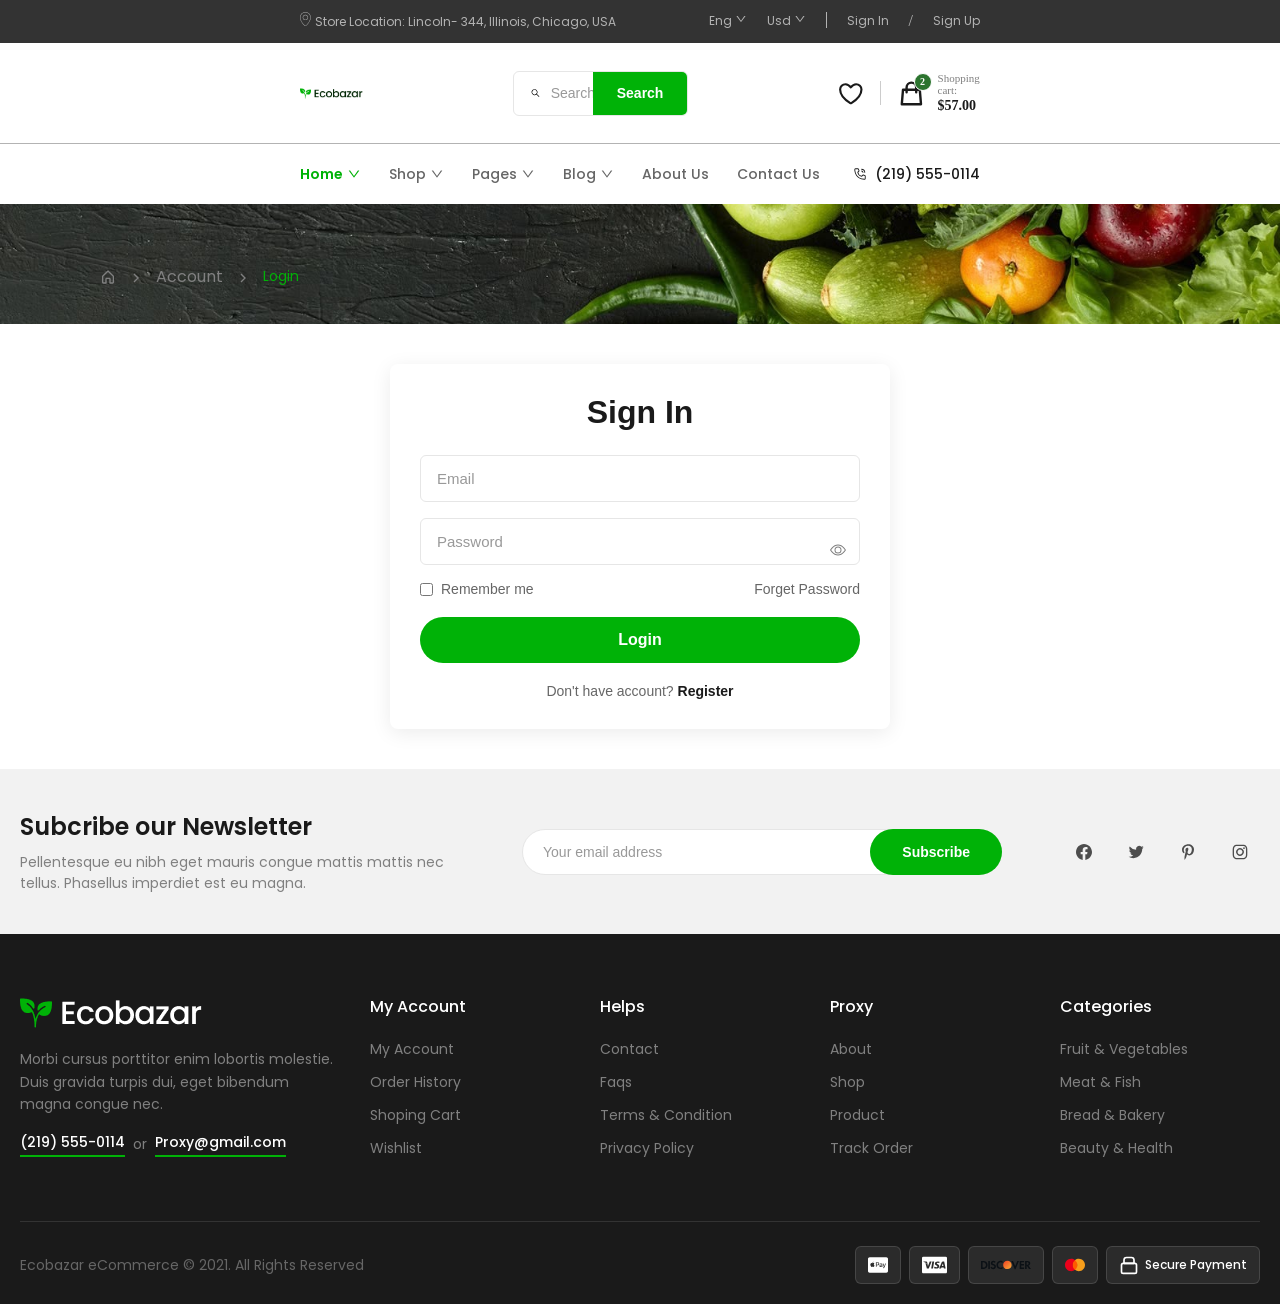
<file: index.html>
<!DOCTYPE html>
<html lang="en">
<head>
    <meta charset="UTF-8">
    <meta name="viewport" content="width=device-width, initial-scale=1.0">
    <title>sign in</title>
    <link rel="stylesheet" href="style.css">
    <link rel="preconnect" href="https://fonts.googleapis.com">
<link rel="preconnect" href="https://fonts.gstatic.com" crossorigin>
<link href="https://fonts.googleapis.com/css2?family=Lobster+Two:ital,wght@0,400;0,700;1,400;1,700&family=Poppins:ital,wght@0,100;0,200;0,300;0,400;0,500;0,600;0,700;0,800;0,900;1,100;1,200;1,300;1,400;1,500;1,600;1,700;1,800;1,900&display=swap" rel="stylesheet">
</head>
<body>
    <header class="header1">
        <div class="small-one">
            <div class="location-container">
  <svg xmlns="http://www.w3.org/2000/svg" width="0.9em" height="1.2em" viewBox="0 0 24 32">
	<path d="M0 0h24v32H0z" fill="none" />
	<g fill="currentColor">
		<path d="M12 0C5.383 0 0 5.394 0 12.022c0 9.927 11.201 19.459 11.678 19.86a.5.5 0 0 0 .64.004C12.795 31.492 24 22.124 24 12.022C24 5.394 18.617 0 12 0m.002 30.838C10.161 29.193 1 20.579 1 12.022C1 5.944 5.935 1 12 1s11 4.944 11 11.022c0 8.702-9.152 17.193-10.998 18.816" />
		<path d="M12 6c-3.309 0-6 2.691-6 6s2.691 6 6 6s6-2.691 6-6s-2.691-6-6-6m0 11c-2.757 0-5-2.243-5-5s2.243-5 5-5s5 2.243 5 5s-2.243 5-5 5" />
	</g>
</svg>


  <span>Store Location: Lincoln- 344, Illinois, Chicago, USA</span>
</div>
          <div class="small-one-links">
<a href="">Eng <svg xmlns="http://www.w3.org/2000/svg" width="1em" height="1em" viewBox="0 0 1024 1024">
	<path d="M0 0h1024v1024H0z" fill="none" />
	<path fill="currentColor" d="M884 256h-75c-5.1 0-9.9 2.5-12.9 6.6L512 654.2L227.9 262.6c-3-4.1-7.8-6.6-12.9-6.6h-75c-6.5 0-10.3 7.4-6.5 12.7l352.6 486.1c12.8 17.6 39 17.6 51.7 0l352.6-486.1c3.9-5.3.1-12.7-6.4-12.7" />
</svg>
</a>
<a href="">Usd
    <svg xmlns="http://www.w3.org/2000/svg" width="1em" height="1em" viewBox="0 0 1024 1024">
	<path d="M0 0h1024v1024H0z" fill="none" />
	<path fill="currentColor" d="M884 256h-75c-5.1 0-9.9 2.5-12.9 6.6L512 654.2L227.9 262.6c-3-4.1-7.8-6.6-12.9-6.6h-75c-6.5 0-10.3 7.4-6.5 12.7l352.6 486.1c12.8 17.6 39 17.6 51.7 0l352.6-486.1c3.9-5.3.1-12.7-6.4-12.7" />
</svg>
</a>
<div class="divider">

</div>
<a href="index.html">Sign In  </a>

<p>/</p>
<a href="sign-up.html">Sign Up</a>
          </div>
        </div>
    </header>
    <header class="header2">
<div class="brand-logo">
<img src="images/Logo.png" alt="logo">
</div>
<div class="search-box">
  <div class="input">
   <svg xmlns="http://www.w3.org/2000/svg" width="1em" height="1em" viewBox="0 0 24 24">
	<path d="M0 0h24v24H0z" fill="none" />
	<path fill="currentColor" fill-rule="evenodd" d="M14.385 15.446a6.751 6.751 0 1 1 1.06-1.06l5.156 5.155a.75.75 0 1 1-1.06 1.06zM6.46 13.884a5.25 5.25 0 1 1 7.43-.005l-.005.005l-.005.004a5.25 5.25 0 0 1-7.42-.004" clip-rule="evenodd" />
</svg>
    <input type="text" placeholder="Search" />
  </div>
  <button type="submit" class="search-btn">Search</button>
</div>
<div class="header-right">

  <a href="#" class="wishlist-btn">
   <svg xmlns="http://www.w3.org/2000/svg" width="1.6em" height="1.6em" viewBox="0 0 24 24">
	<path d="M0 0h24v24H0z" fill="none" />
	<path fill="none" stroke="currentColor" stroke-linecap="round" stroke-linejoin="round" stroke-width="2" d="M7 3C4.239 3 2 5.216 2 7.95c0 2.207.875 7.445 9.488 12.74a.99.99 0 0 0 1.024 0C21.126 15.395 22 10.157 22 7.95C22 5.216 19.761 3 17 3s-5 3-5 3s-2.239-3-5-3" />
</svg>

  </a>

  <div class="devider"></div>

  <div class="cart-box">
    <div class="cart-icon">
     <svg xmlns="http://www.w3.org/2000/svg" width="1.8em" height="1.8em" viewBox="0 0 24 24">
	<path d="M0 0h24v24H0z" fill="none" />
	<path fill="none" stroke="currentColor" stroke-linecap="round" stroke-linejoin="round" stroke-width="2" d="M16 11V7a4 4 0 0 0-8 0v4M5 9h14l1 12H4z" />
</svg>

      <span class="badge">2</span>
    </div>
    <div class="cart-info">
      <span class="cart-label">Shopping cart:</span>
      <span class="cart-price">$57.00</span>
    </div>
  </div>
</div>
    </header>
    <nav class="navigation-bar">
  
  <ul class="nav-links">
    <li>
      <a href="#" class="nav-link active">
        Home
         <svg xmlns="http://www.w3.org/2000/svg" width="1em" height="1em" viewBox="0 0 1024 1024">
	<path d="M0 0h1024v1024H0z" fill="none" />
	<path fill="currentColor" d="M884 256h-75c-5.1 0-9.9 2.5-12.9 6.6L512 654.2L227.9 262.6c-3-4.1-7.8-6.6-12.9-6.6h-75c-6.5 0-10.3 7.4-6.5 12.7l352.6 486.1c12.8 17.6 39 17.6 51.7 0l352.6-486.1c3.9-5.3.1-12.7-6.4-12.7" />
</svg>
        </svg>
      </a>
    </li>
    <li>
      <a href="#" class="nav-link">
        Shop
        <svg xmlns="http://www.w3.org/2000/svg" width="1em" height="1em" viewBox="0 0 1024 1024">
	<path d="M0 0h1024v1024H0z" fill="none" />
	<path fill="currentColor" d="M884 256h-75c-5.1 0-9.9 2.5-12.9 6.6L512 654.2L227.9 262.6c-3-4.1-7.8-6.6-12.9-6.6h-75c-6.5 0-10.3 7.4-6.5 12.7l352.6 486.1c12.8 17.6 39 17.6 51.7 0l352.6-486.1c3.9-5.3.1-12.7-6.4-12.7" />
</svg>
      </a>
    </li>
    <li>
      <a href="#" class="nav-link">
        Pages
        <svg xmlns="http://www.w3.org/2000/svg" width="1em" height="1em" viewBox="0 0 1024 1024">
	<path d="M0 0h1024v1024H0z" fill="none" />
	<path fill="currentColor" d="M884 256h-75c-5.1 0-9.9 2.5-12.9 6.6L512 654.2L227.9 262.6c-3-4.1-7.8-6.6-12.9-6.6h-75c-6.5 0-10.3 7.4-6.5 12.7l352.6 486.1c12.8 17.6 39 17.6 51.7 0l352.6-486.1c3.9-5.3.1-12.7-6.4-12.7" />
</svg>
      </a>
    </li>
    <li>
      <a href="#" class="nav-link">
        Blog
        <svg xmlns="http://www.w3.org/2000/svg" width="1em" height="1em" viewBox="0 0 1024 1024">
	<path d="M0 0h1024v1024H0z" fill="none" />
	<path fill="currentColor" d="M884 256h-75c-5.1 0-9.9 2.5-12.9 6.6L512 654.2L227.9 262.6c-3-4.1-7.8-6.6-12.9-6.6h-75c-6.5 0-10.3 7.4-6.5 12.7l352.6 486.1c12.8 17.6 39 17.6 51.7 0l352.6-486.1c3.9-5.3.1-12.7-6.4-12.7" />
</svg>
      </a>
    </li>
    <li><a href="#" class="nav-link">About Us</a></li>
    <li><a href="#" class="nav-link">Contact Us</a></li>
  </ul>

   <div class="phone-contact">
    <svg xmlns="http://www.w3.org/2000/svg" width="1em" height="1em" viewBox="0 0 32 32">
	<path d="M0 0h32v32H0z" fill="none" />
	<path fill="currentColor" d="M24 13h-2a3.003 3.003 0 0 0-3-3V8a5.006 5.006 0 0 1 5 5" />
	<path fill="currentColor" d="M28 13h-2a7.01 7.01 0 0 0-7-7V4a9.01 9.01 0 0 1 9 9m-2 16h-.17C6.18 27.87 3.39 11.29 3 6.23a3 3 0 0 1 2.761-3.221Q5.88 3 6 3h5.27a2 2 0 0 1 1.86 1.26L14.65 8a2 2 0 0 1-.44 2.16l-2.13 2.15a9.36 9.36 0 0 0 7.58 7.6l2.17-2.15a2 2 0 0 1 2.17-.41l3.77 1.51A2 2 0 0 1 29 20.72V26a3 3 0 0 1-3 3M6 5a1 1 0 0 0-1.003.997q0 .042.003.083C5.46 12 8.41 26 25.94 27a1 1 0 0 0 1.058-.938L27 26v-5.28l-3.77-1.51l-2.87 2.85l-.48-.06c-8.7-1.09-9.88-9.79-9.88-9.88l-.06-.48l2.84-2.87L11.28 5Z" />
</svg>

    <span>(219) 555-0114</span>
  </div>
</nav>
<header class="header3">
  <img src="images/vege.jpg" alt="vegetables">
<div class="header3-container">
<a href=""><svg xmlns="http://www.w3.org/2000/svg" width="1em" height="1em" viewBox="0 0 24 24">
	<path d="M0 0h24v24H0z" fill="none" />
	<path fill="currentColor" d="M12.71 2.29a.996.996 0 0 0-1.41 0l-8.01 8A1 1 0 0 0 3 11v9c0 1.1.9 2 2 2h4c.55 0 1-.45 1-1v-6h4v6c0 .55.45 1 1 1h4c1.1 0 2-.9 2-2v-9c0-.27-.11-.52-.29-.71zM16 20v-5c0-1.1-.9-2-2-2h-4c-1.1 0-2 .9-2 2v5H5v-8.59l7-7l7 7V20z" />
</svg>
</a>
<span><svg xmlns="http://www.w3.org/2000/svg" width="1em" height="1em" viewBox="0 0 24 24">
	<path d="M0 0h24v24H0z" fill="none" />
	<path fill="none" stroke="currentColor" stroke-width="2" d="m9 6l6 6l-6 6" />
</svg>
</span>
<a href="#" class="account">Account</a>
<span><svg xmlns="http://www.w3.org/2000/svg" width="1em" height="1em" viewBox="0 0 24 24">
	<path d="M0 0h24v24H0z" fill="none" />
	<path fill="none" stroke="currentColor" stroke-width="2" d="m9 6l6 6l-6 6" />
</svg>
</span>
<span class="login">Login</span>
</div>
</header>
<div class="login-card">
  <h2>Sign In</h2>

  <form>
    <div class="input-group">
      <input type="email" placeholder="Email" required />
    </div>

    <div class="input-group password-group">
      <input type="password" placeholder="Password" required />
      <span class="eye-icon"><svg xmlns="http://www.w3.org/2000/svg" width="1em" height="1em" viewBox="0 0 16 16">
	<path d="M0 0h16v16H0z" fill="none" />
	<g fill="currentColor">
		<path d="M16 8s-3-5.5-8-5.5S0 8 0 8s3 5.5 8 5.5S16 8 16 8M1.173 8a13 13 0 0 1 1.66-2.043C4.12 4.668 5.88 3.5 8 3.5s3.879 1.168 5.168 2.457A13 13 0 0 1 14.828 8q-.086.13-.195.288c-.335.48-.83 1.12-1.465 1.755C11.879 11.332 10.119 12.5 8 12.5s-3.879-1.168-5.168-2.457A13 13 0 0 1 1.172 8z" />
		<path d="M8 5.5a2.5 2.5 0 1 0 0 5a2.5 2.5 0 0 0 0-5M4.5 8a3.5 3.5 0 1 1 7 0a3.5 3.5 0 0 1-7 0" />
	</g>
</svg>
</span>
    </div>

    <div class="options">
      <label class="remember-me">
        <input type="checkbox" />
        <span>Remember me</span>
      </label>
      <a href="#" class="forgot-password">Forget Password</a>
    </div>

    <button type="submit" class="login-btn">Login</button>

    <p class="register-text">
      Don't have account? <a href="sign-up.html">Register</a>
    </p>
  </form>
</div>
<div class="newsletter">
  <div class="newsletter-container">
    
        <div class="newsletter-info">
      <h3>Subcribe our Newsletter</h3>
      <p>Pellentesque eu nibh eget mauris congue mattis mattis nec tellus. Phasellus imperdiet est eu magna.</p>
    </div>

       <form class="newsletter-form">
      <input type="email" placeholder="Your email address" required />
      <button type="submit">Subscribe</button>
    </form>

       <div class="social-icons">
   <a href="#" class="facebook"><svg xmlns="http://www.w3.org/2000/svg" width="1em" height="1em" viewBox="0 0 24 24">
	<path d="M0 0h24v24H0z" fill="none" />
	<g fill="none">
		<g clip-path="url(#SVGXv8lpc2Y)">
			<path fill="currentColor" fill-rule="evenodd" d="M0 12.067C0 18.034 4.333 22.994 10 24v-8.667H7V12h3V9.333c0-3 1.933-4.666 4.667-4.666c.866 0 1.8.133 2.666.266V8H15.8c-1.467 0-1.8.733-1.8 1.667V12h3.2l-.533 3.333H14V24c5.667-1.006 10-5.966 10-11.933C24 5.43 18.6 0 12 0S0 5.43 0 12.067" clip-rule="evenodd" />
		</g>
		<defs>
			<clipPath id="SVGXv8lpc2Y">
				<path fill="#fff" d="M0 0h24v24H0z" />
			</clipPath>
		</defs>
	</g>
</svg>
</a>
<a href="#" class="twitter"><svg xmlns="http://www.w3.org/2000/svg" width="1em" height="1em" viewBox="0 0 24 24">
	<path d="M0 0h24v24H0z" fill="none" />
	<path fill="currentColor" d="M23.643 4.937c-.835.37-1.732.62-2.675.733a4.67 4.67 0 0 0 2.048-2.578a9.3 9.3 0 0 1-2.958 1.13a4.66 4.66 0 0 0-7.938 4.25a13.23 13.23 0 0 1-9.602-4.868c-.4.69-.63 1.49-.63 2.342A4.66 4.66 0 0 0 3.96 9.824a4.65 4.65 0 0 1-2.11-.583v.06a4.66 4.66 0 0 0 3.737 4.568a4.7 4.7 0 0 1-2.104.08a4.66 4.66 0 0 0 4.352 3.234a9.35 9.35 0 0 1-5.786 1.995a10 10 0 0 1-1.112-.065a13.2 13.2 0 0 0 7.14 2.093c8.57 0 13.255-7.098 13.255-13.254q0-.301-.014-.602a9.5 9.5 0 0 0 2.323-2.41z" />
</svg>
</a>
<a href="#" class="pintrest"><svg xmlns="http://www.w3.org/2000/svg" width="0.75em" height="1em" viewBox="0 0 384 512">
	<path d="M0 0h384v512H0z" fill="none" />
	<path fill="currentColor" d="M204 6.5C101.4 6.5 0 74.9 0 185.6C0 256 39.6 296 63.6 296c9.9 0 15.6-27.6 15.6-35.4c0-9.3-23.7-29.1-23.7-67.8c0-80.4 61.2-137.4 140.4-137.4c68.1 0 118.5 38.7 118.5 109.8c0 53.1-21.3 152.7-90.3 152.7c-24.9 0-46.2-18-46.2-43.8c0-37.8 26.4-74.4 26.4-113.4c0-66.2-93.9-54.2-93.9 25.8c0 16.8 2.1 35.4 9.6 50.7c-13.8 59.4-42 147.9-42 209.1c0 18.9 2.7 37.5 4.5 56.4c3.4 3.8 1.7 3.4 6.9 1.5c50.4-69 48.6-82.5 71.4-172.8c12.3 23.4 44.1 36 69.3 36c106.2 0 153.9-103.5 153.9-196.8C384 71.3 298.2 6.5 204 6.5" />
</svg>
</a>
<a href="#" class="instagram"><svg xmlns="http://www.w3.org/2000/svg" width="1em" height="1em" viewBox="0 0 24 24">
	<path d="M0 0h24v24H0z" fill="none" />
	<path fill="currentColor" fill-rule="evenodd" d="M7.465 1.066C8.638 1.012 9.012 1 12 1s3.362.013 4.534.066s1.972.24 2.672.511c.733.277 1.398.71 1.948 1.27c.56.549.992 1.213 1.268 1.947c.272.7.458 1.5.512 2.67C22.988 8.639 23 9.013 23 12s-.013 3.362-.066 4.535c-.053 1.17-.24 1.97-.512 2.67a5.4 5.4 0 0 1-1.268 1.949c-.55.56-1.215.992-1.948 1.268c-.7.272-1.5.458-2.67.512c-1.174.054-1.548.066-4.536.066s-3.362-.013-4.535-.066c-1.17-.053-1.97-.24-2.67-.512a5.4 5.4 0 0 1-1.949-1.268a5.4 5.4 0 0 1-1.269-1.948c-.271-.7-.457-1.5-.511-2.67C1.012 15.361 1 14.987 1 12s.013-3.362.066-4.534s.24-1.972.511-2.672a5.4 5.4 0 0 1 1.27-1.948a5.4 5.4 0 0 1 1.947-1.269c.7-.271 1.5-.457 2.67-.511m8.98 1.98c-1.16-.053-1.508-.064-4.445-.064s-3.285.011-4.445.064c-1.073.049-1.655.228-2.043.379c-.513.2-.88.437-1.265.822a3.4 3.4 0 0 0-.822 1.265c-.151.388-.33.97-.379 2.043c-.053 1.16-.064 1.508-.064 4.445s.011 3.285.064 4.445c.049 1.073.228 1.655.379 2.043c.176.477.457.91.822 1.265c.355.365.788.646 1.265.822c.388.151.97.33 2.043.379c1.16.053 1.507.064 4.445.064s3.285-.011 4.445-.064c1.073-.049 1.655-.228 2.043-.379c.513-.2.88-.437 1.265-.822c.365-.355.646-.788.822-1.265c.151-.388.33-.97.379-2.043c.053-1.16.064-1.508.064-4.445s-.011-3.285-.064-4.445c-.049-1.073-.228-1.655-.379-2.043c-.2-.513-.437-.88-.822-1.265a3.4 3.4 0 0 0-1.265-.822c-.388-.151-.97-.33-2.043-.379m-5.85 12.345a3.669 3.669 0 0 0 4-5.986a3.67 3.67 0 1 0-4 5.986M8.002 8.002a5.654 5.654 0 1 1 7.996 7.996a5.654 5.654 0 0 1-7.996-7.996m10.906-.814a1.337 1.337 0 1 0-1.89-1.89a1.337 1.337 0 0 0 1.89 1.89" clip-rule="evenodd" />
</svg>
</a>
    </div>

  </div>
</div>
<footer class="footer">
  <div class="footer-container">
    <div class="footer-top">
      
        <div class="footer-col about-col">
        <div class="footer-logo">
         <img src="images/logo 2.png" alt="logo">
        </div>
        <p class="about-text">
          Morbi cursus porttitor enim lobortis molestie. Duis gravida turpis dui, eget bibendum magna congue nec.
        </p>
        <div class="contact-info">
          <span class="phone">(219) 555-0114</span>
          <span class="or">or</span>
          <a href="mailto:Proxy@gmail.com" class="email">Proxy@gmail.com</a>
        </div>
      </div>
      <div class="footer-col">
        <h4>My Account</h4>
        <ul>
          <li><a href="#">My Account</a></li>
          <li><a href="#">Order History</a></li>
          <li><a href="#">Shoping Cart</a></li>
          <li><a href="#">Wishlist</a></li>
        </ul>
      </div>
      <div class="footer-col">
        <h4>Helps</h4>
        <ul>
          <li><a href="#">Contact</a></li>
          <li><a href="#">Faqs</a></li>
          <li><a href="#">Terms & Condition</a></li>
          <li><a href="#">Privacy Policy</a></li>
        </ul>
      </div>
      <div class="footer-col">
        <h4>Proxy</h4>
        <ul>
          <li><a href="#">About</a></li>
          <li><a href="#">Shop</a></li>
          <li><a href="#">Product</a></li>
          <li><a href="#">Track Order</a></li>
        </ul>
      </div>
      <div class="footer-col">
        <h4>Categories</h4>
        <ul>
          <li><a href="#">Fruit & Vegetables</a></li>
          <li><a href="#">Meat & Fish</a></li>
          <li><a href="#">Bread & Bakery</a></li>
          <li><a href="#">Beauty & Health</a></li>
        </ul>
      </div>

    </div>
    <div class="footer-bottom">
      <p class="copyright">Ecobazar eCommerce © 2021. All Rights Reserved</p>
      <div class="payment-methods">
        <span><svg xmlns="http://www.w3.org/2000/svg" width="2.2em" height="2.2em" viewBox="0 0 576 512">
	<path d="M0 0h576v512H0z" fill="none" />
	<path fill="currentColor" d="M302.2 218.4c0 17.2-10.5 27.1-29 27.1h-24.3v-54.2h24.4c18.4 0 28.9 9.8 28.9 27.1m47.5 62.6c0 8.3 7.2 13.7 18.5 13.7c14.4 0 25.2-9.1 25.2-21.9v-7.7l-23.5 1.5c-13.3.9-20.2 5.8-20.2 14.4M576 79v352c0 26.5-21.5 48-48 48H48c-26.5 0-48-21.5-48-48V79c0-26.5 21.5-48 48-48h480c26.5 0 48 21.5 48 48M127.8 197.2c8.4.7 16.8-4.2 22.1-10.4c5.2-6.4 8.6-15 7.7-23.7c-7.4.3-16.6 4.9-21.9 11.3c-4.8 5.5-8.9 14.4-7.9 22.8m60.6 74.5c-.2-.2-19.6-7.6-19.8-30c-.2-18.7 15.3-27.7 16-28.2c-8.8-13-22.4-14.4-27.1-14.7c-12.2-.7-22.6 6.9-28.4 6.9c-5.9 0-14.7-6.6-24.3-6.4c-12.5.2-24.2 7.3-30.5 18.6c-13.1 22.6-3.4 56 9.3 74.4c6.2 9.1 13.7 19.1 23.5 18.7c9.3-.4 13-6 24.2-6c11.3 0 14.5 6 24.3 5.9c10.2-.2 16.5-9.1 22.8-18.2c6.9-10.4 9.8-20.4 10-21m135.4-53.4c0-26.6-18.5-44.8-44.9-44.8h-51.2v136.4h21.2v-46.6h29.3c26.8 0 45.6-18.4 45.6-45m90 23.7c0-19.7-15.8-32.4-40-32.4c-22.5 0-39.1 12.9-39.7 30.5h19.1c1.6-8.4 9.4-13.9 20-13.9c13 0 20.2 6 20.2 17.2v7.5l-26.4 1.6c-24.6 1.5-37.9 11.6-37.9 29.1c0 17.7 13.7 29.4 33.4 29.4c13.3 0 25.6-6.7 31.2-17.4h.4V310h19.6v-68zM516 210.9h-21.5l-24.9 80.6h-.4l-24.9-80.6H422l35.9 99.3l-1.9 6c-3.2 10.2-8.5 14.2-17.9 14.2c-1.7 0-4.9-.2-6.2-.3v16.4c1.2.4 6.5.5 8.1.5c20.7 0 30.4-7.9 38.9-31.8z" />
</svg>
</span>
        <span><svg xmlns="http://www.w3.org/2000/svg" width="2.5em" height="2em" viewBox="0 0 2304 1536">
	<path d="M0 0h2304v1536H0z" fill="none" />
	<path fill="currentColor" d="M1975 862h-138q14-37 66-179l3-9q4-10 10-26t9-26l12 55zM531 797l-58-295q-11-54-75-54H130l-2 13q311 79 403 336m179-349L548 886l-17-89q-26-70-85-129.5T315 579l135 510h175l261-641zm139 642h166l104-642H953zm768-626q-69-27-149-27q-123 0-201 59t-79 153q-1 102 145 174q48 23 67 41t19 39q0 30-30 46t-69 16q-86 0-156-33l-22-11l-23 144q74 34 185 34q130 1 208.5-59t80.5-160q0-106-140-174q-49-25-71-42t-22-38q0-22 24.5-38.5T1455 571q70-1 124 24l15 8zm425-16h-128q-65 0-87 54l-246 588h174l35-96h212q5 22 20 96h154zm262-320v1280q0 52-38 90t-90 38H128q-52 0-90-38t-38-90V128q0-52 38-90t90-38h2048q52 0 90 38t38 90" />
</svg>
</span>
        <span><svg xmlns="http://www.w3.org/2000/svg" width="5.96em" height="1em" viewBox="0 0 512 86">
	<path d="M0 0h512v86H0z" fill="none" />
	<defs>
		<linearGradient id="SVGcvTIXKbo" x1="19.414%" x2="88.601%" y1="9.063%" y2="80.499%">
			<stop offset="0%" stop-color="#f34f26" />
			<stop offset="100%" stop-color="#f69e35" />
		</linearGradient>
		<filter id="SVG78rrJTul" width="200%" height="200%" x="-50%" y="-50%" filterUnits="objectBoundingBox">
			<feMorphology in="SourceAlpha" radius="1" result="shadowSpreadInner1" />
			<feGaussianBlur in="shadowSpreadInner1" result="shadowBlurInner1" stdDeviation="4" />
			<feOffset dx="3" dy="3" in="shadowBlurInner1" result="shadowOffsetInner1" />
			<feComposite in="shadowOffsetInner1" in2="SourceAlpha" k2="-1" k3="1" operator="arithmetic" result="shadowInnerInner1" />
			<feColorMatrix in="shadowInnerInner1" values="0 0 0 0 0 0 0 0 0 0 0 0 0 0 0 0 0 0 0.5 0" />
		</filter>
		<path id="SVGYiLlGcjR" d="M270.356.365c-23.982 0-43.44 18.735-43.44 41.857c0 24.584 18.613 42.96 43.44 42.96c24.208 0 43.322-18.62 43.322-42.477c0-23.716-18.986-42.34-43.322-42.34" />
	</defs>
	<use fill="url(#SVGcvTIXKbo)" fill-rule="evenodd" href="#SVGYiLlGcjR" />
	<use filter="url(#SVG78rrJTul)" href="#SVGYiLlGcjR" />
	<path fill="#0b1015" d="M23.746 1.891H.393v81.454h23.231c12.326 0 21.24-2.92 29.06-9.398c9.278-7.695 14.78-19.298 14.78-31.29c0-24.048-17.965-40.766-43.718-40.766m18.572 61.177c-5.021 4.53-11.486 6.488-21.76 6.488H16.29V15.684h4.268c10.274 0 16.491 1.834 21.76 6.592c5.495 4.886 8.772 12.452 8.772 20.265c0 7.83-3.277 15.66-8.772 20.527m32.48 20.277H90.67V1.891H74.8zm54.728-50.209c-9.539-3.534-12.346-5.865-12.346-10.246c0-5.134 4.998-9.039 11.849-9.039c4.763 0 8.671 1.953 12.836 6.58l8.295-10.853C143.32 3.581 135.139.532 126.214.532c-14.398 0-25.399 10.02-25.399 23.32c0 11.246 5.126 16.981 20.032 22.369c6.232 2.187 9.4 3.646 10.992 4.643c3.175 2.077 4.77 4.998 4.77 8.415c0 6.606-5.257 11.484-12.351 11.484c-7.574 0-13.674-3.782-17.34-10.865L96.67 69.802c7.314 10.733 16.11 15.512 28.214 15.512c16.488 0 28.084-11.007 28.084-26.758c0-12.949-5.36-18.816-23.442-25.42m28.448 9.522c0 23.965 18.816 42.525 43.006 42.525c6.839 0 12.701-1.352 19.915-4.759V61.727c-6.36 6.358-11.98 8.916-19.19 8.916c-15.996 0-27.363-11.606-27.363-28.102c0-15.626 11.722-27.964 26.638-27.964c7.561 0 13.311 2.685 19.915 9.158V5.04C213.933 1.51 208.183.054 201.343.054c-24.067 0-43.369 18.935-43.369 42.604m191.652 13.948L327.883 1.891h-17.346l34.58 83.535h8.543L388.843 1.89h-17.217zm46.44 26.74h45.065v-13.79h-29.189V47.555h28.072V33.763h-28.072v-18.08h29.189V1.892h-45.066zM504.02 25.93c0-15.259-10.49-24.039-28.823-24.039H451.62v81.454h15.895V50.608h2.08l21.975 32.737h19.544l-25.667-34.31c11.988-2.452 18.573-10.639 18.573-23.105m-31.882 13.452h-4.623V14.7h4.877c9.915 0 15.287 4.165 15.287 12.092c0 8.177-5.372 12.59-15.541 12.59" />
</svg>
</span>
        <span><svg xmlns="http://www.w3.org/2000/svg" width="2.2em" height="2.2em" viewBox="0 0 512 512">
	<path d="M0 0h512v512H0z" fill="none" />
	<path fill="#ff5a00" d="M186.5 131.5h138.6v248.9H186.5z" />
	<path fill="#eb001b" d="M195.7 256c0-50.6 23.8-95.5 60.3-124.5c-26.9-21.1-60.7-33.9-97.7-33.9C70.8 97.7 0 168.5 0 256s70.8 158.3 158.3 158.3c36.9 0 70.8-12.8 97.7-33.9c-36.5-28.5-60.3-73.8-60.3-124.4" />
	<path fill="#f79e1b" d="M512 256c0 87.5-70.8 158.3-158.3 158.3c-36.9 0-70.8-12.8-97.7-33.9c36.9-29.1 60.3-73.9 60.3-124.5s-23.8-95.5-60.3-124.5c26.8-21.1 60.7-33.9 97.6-33.9C441.2 97.7 512 168.9 512 256" />
</svg>
</span>
        <span><svg xmlns="http://www.w3.org/2000/svg" width="1em" height="1em" viewBox="0 0 24 24">
	<path d="M0 0h24v24H0z" fill="none" />
	<g fill="none" stroke="currentColor" stroke-linecap="round" stroke-linejoin="round" stroke-width="2">
		<rect width="18" height="12" x="3" y="10" rx="2" />
		<path d="M6 6a3 3 0 0 1 3-3h6a3 3 0 0 1 3 3v4H6z" />
	</g>
</svg>
Secure Payment</span>
      </div>
    </div>
  </div>
</footer>
</body>
</html>
</file>
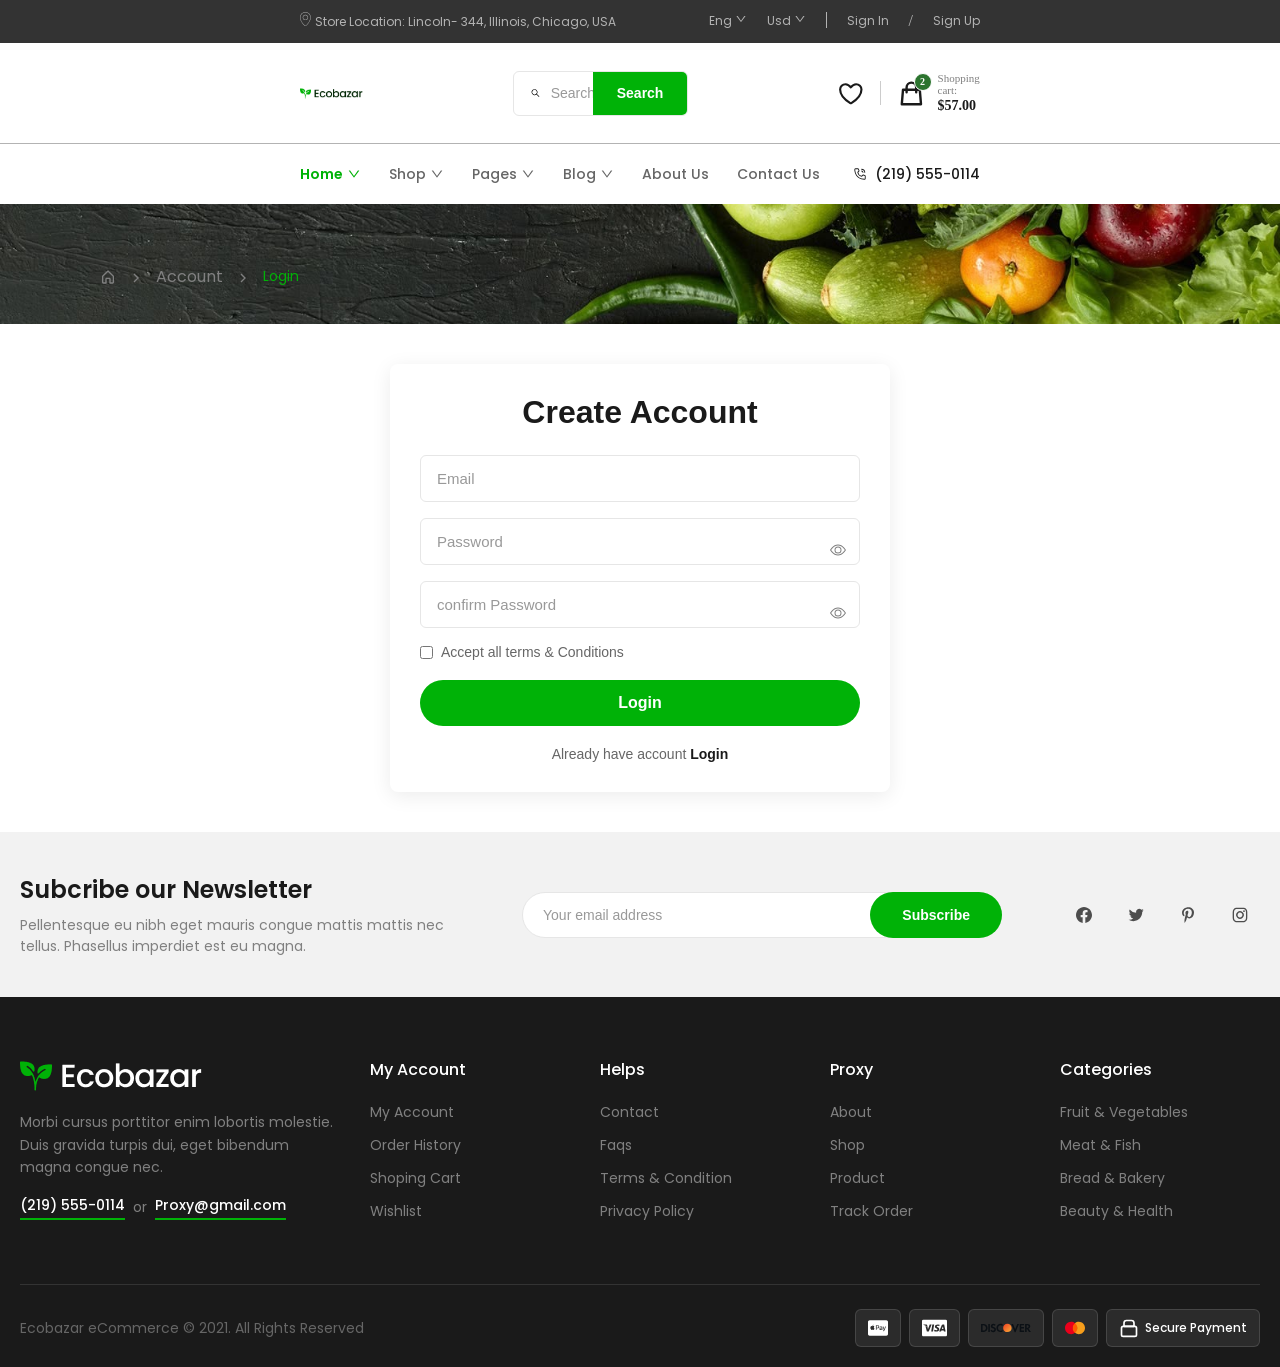
<file: sign-up.html>
<!DOCTYPE html>
<html lang="en">
<head>
    <meta charset="UTF-8">
    <meta name="viewport" content="width=device-width, initial-scale=1.0">
    <title>create account</title>
    <link rel="stylesheet" href="style.css">
     <link rel="preconnect" href="https://fonts.googleapis.com">
<link rel="preconnect" href="https://fonts.gstatic.com" crossorigin>
<link href="https://fonts.googleapis.com/css2?family=Lobster+Two:ital,wght@0,400;0,700;1,400;1,700&family=Poppins:ital,wght@0,100;0,200;0,300;0,400;0,500;0,600;0,700;0,800;0,900;1,100;1,200;1,300;1,400;1,500;1,600;1,700;1,800;1,900&display=swap" rel="stylesheet">
</head>
</head>
<body>
    
    <header class="header1">
        <div class="small-one">
            <div class="location-container">
  <svg xmlns="http://www.w3.org/2000/svg" width="0.9em" height="1.2em" viewBox="0 0 24 32">
	<path d="M0 0h24v32H0z" fill="none" />
	<g fill="currentColor">
		<path d="M12 0C5.383 0 0 5.394 0 12.022c0 9.927 11.201 19.459 11.678 19.86a.5.5 0 0 0 .64.004C12.795 31.492 24 22.124 24 12.022C24 5.394 18.617 0 12 0m.002 30.838C10.161 29.193 1 20.579 1 12.022C1 5.944 5.935 1 12 1s11 4.944 11 11.022c0 8.702-9.152 17.193-10.998 18.816" />
		<path d="M12 6c-3.309 0-6 2.691-6 6s2.691 6 6 6s6-2.691 6-6s-2.691-6-6-6m0 11c-2.757 0-5-2.243-5-5s2.243-5 5-5s5 2.243 5 5s-2.243 5-5 5" />
	</g>
</svg>


  <span>Store Location: Lincoln- 344, Illinois, Chicago, USA</span>
</div>
          <div class="small-one-links">
<a href="">Eng <svg xmlns="http://www.w3.org/2000/svg" width="1em" height="1em" viewBox="0 0 1024 1024">
	<path d="M0 0h1024v1024H0z" fill="none" />
	<path fill="currentColor" d="M884 256h-75c-5.1 0-9.9 2.5-12.9 6.6L512 654.2L227.9 262.6c-3-4.1-7.8-6.6-12.9-6.6h-75c-6.5 0-10.3 7.4-6.5 12.7l352.6 486.1c12.8 17.6 39 17.6 51.7 0l352.6-486.1c3.9-5.3.1-12.7-6.4-12.7" />
</svg>
</a>
<a href="">Usd
    <svg xmlns="http://www.w3.org/2000/svg" width="1em" height="1em" viewBox="0 0 1024 1024">
	<path d="M0 0h1024v1024H0z" fill="none" />
	<path fill="currentColor" d="M884 256h-75c-5.1 0-9.9 2.5-12.9 6.6L512 654.2L227.9 262.6c-3-4.1-7.8-6.6-12.9-6.6h-75c-6.5 0-10.3 7.4-6.5 12.7l352.6 486.1c12.8 17.6 39 17.6 51.7 0l352.6-486.1c3.9-5.3.1-12.7-6.4-12.7" />
</svg>
</a>
<div class="divider">

</div>
<a href="">Sign In  </a>

<p>/</p>
<a href="">Sign Up</a>
          </div>
        </div>
    </header>
    <header class="header2">
<div class="brand-logo">
<img src="images/Logo.png" alt="logo">
</div>
<div class="search-box">
  <div class="input">
   <svg xmlns="http://www.w3.org/2000/svg" width="1em" height="1em" viewBox="0 0 24 24">
	<path d="M0 0h24v24H0z" fill="none" />
	<path fill="currentColor" fill-rule="evenodd" d="M14.385 15.446a6.751 6.751 0 1 1 1.06-1.06l5.156 5.155a.75.75 0 1 1-1.06 1.06zM6.46 13.884a5.25 5.25 0 1 1 7.43-.005l-.005.005l-.005.004a5.25 5.25 0 0 1-7.42-.004" clip-rule="evenodd" />
</svg>
    <input type="text" placeholder="Search" />
  </div>
  <button type="submit" class="search-btn">Search</button>
</div>
<div class="header-right">

  <a href="#" class="wishlist-btn">
   <svg xmlns="http://www.w3.org/2000/svg" width="1.6em" height="1.6em" viewBox="0 0 24 24">
	<path d="M0 0h24v24H0z" fill="none" />
	<path fill="none" stroke="currentColor" stroke-linecap="round" stroke-linejoin="round" stroke-width="2" d="M7 3C4.239 3 2 5.216 2 7.95c0 2.207.875 7.445 9.488 12.74a.99.99 0 0 0 1.024 0C21.126 15.395 22 10.157 22 7.95C22 5.216 19.761 3 17 3s-5 3-5 3s-2.239-3-5-3" />
</svg>

  </a>

  <div class="devider"></div>

  <div class="cart-box">
    <div class="cart-icon">
     <svg xmlns="http://www.w3.org/2000/svg" width="1.8em" height="1.8em" viewBox="0 0 24 24">
	<path d="M0 0h24v24H0z" fill="none" />
	<path fill="none" stroke="currentColor" stroke-linecap="round" stroke-linejoin="round" stroke-width="2" d="M16 11V7a4 4 0 0 0-8 0v4M5 9h14l1 12H4z" />
</svg>

      <span class="badge">2</span>
    </div>
    <div class="cart-info">
      <span class="cart-label">Shopping cart:</span>
      <span class="cart-price">$57.00</span>
    </div>
  </div>
</div>
    </header>
    <nav class="navigation-bar">
  
  <ul class="nav-links">
    <li>
      <a href="#" class="nav-link active">
        Home
         <svg xmlns="http://www.w3.org/2000/svg" width="1em" height="1em" viewBox="0 0 1024 1024">
	<path d="M0 0h1024v1024H0z" fill="none" />
	<path fill="currentColor" d="M884 256h-75c-5.1 0-9.9 2.5-12.9 6.6L512 654.2L227.9 262.6c-3-4.1-7.8-6.6-12.9-6.6h-75c-6.5 0-10.3 7.4-6.5 12.7l352.6 486.1c12.8 17.6 39 17.6 51.7 0l352.6-486.1c3.9-5.3.1-12.7-6.4-12.7" />
</svg>
        </svg>
      </a>
    </li>
    <li>
      <a href="#" class="nav-link">
        Shop
        <svg xmlns="http://www.w3.org/2000/svg" width="1em" height="1em" viewBox="0 0 1024 1024">
	<path d="M0 0h1024v1024H0z" fill="none" />
	<path fill="currentColor" d="M884 256h-75c-5.1 0-9.9 2.5-12.9 6.6L512 654.2L227.9 262.6c-3-4.1-7.8-6.6-12.9-6.6h-75c-6.5 0-10.3 7.4-6.5 12.7l352.6 486.1c12.8 17.6 39 17.6 51.7 0l352.6-486.1c3.9-5.3.1-12.7-6.4-12.7" />
</svg>
      </a>
    </li>
    <li>
      <a href="#" class="nav-link">
        Pages
        <svg xmlns="http://www.w3.org/2000/svg" width="1em" height="1em" viewBox="0 0 1024 1024">
	<path d="M0 0h1024v1024H0z" fill="none" />
	<path fill="currentColor" d="M884 256h-75c-5.1 0-9.9 2.5-12.9 6.6L512 654.2L227.9 262.6c-3-4.1-7.8-6.6-12.9-6.6h-75c-6.5 0-10.3 7.4-6.5 12.7l352.6 486.1c12.8 17.6 39 17.6 51.7 0l352.6-486.1c3.9-5.3.1-12.7-6.4-12.7" />
</svg>
      </a>
    </li>
    <li>
      <a href="#" class="nav-link">
        Blog
        <svg xmlns="http://www.w3.org/2000/svg" width="1em" height="1em" viewBox="0 0 1024 1024">
	<path d="M0 0h1024v1024H0z" fill="none" />
	<path fill="currentColor" d="M884 256h-75c-5.1 0-9.9 2.5-12.9 6.6L512 654.2L227.9 262.6c-3-4.1-7.8-6.6-12.9-6.6h-75c-6.5 0-10.3 7.4-6.5 12.7l352.6 486.1c12.8 17.6 39 17.6 51.7 0l352.6-486.1c3.9-5.3.1-12.7-6.4-12.7" />
</svg>
      </a>
    </li>
    <li><a href="#" class="nav-link">About Us</a></li>
    <li><a href="#" class="nav-link">Contact Us</a></li>
  </ul>

   <div class="phone-contact">
    <svg xmlns="http://www.w3.org/2000/svg" width="1em" height="1em" viewBox="0 0 32 32">
	<path d="M0 0h32v32H0z" fill="none" />
	<path fill="currentColor" d="M24 13h-2a3.003 3.003 0 0 0-3-3V8a5.006 5.006 0 0 1 5 5" />
	<path fill="currentColor" d="M28 13h-2a7.01 7.01 0 0 0-7-7V4a9.01 9.01 0 0 1 9 9m-2 16h-.17C6.18 27.87 3.39 11.29 3 6.23a3 3 0 0 1 2.761-3.221Q5.88 3 6 3h5.27a2 2 0 0 1 1.86 1.26L14.65 8a2 2 0 0 1-.44 2.16l-2.13 2.15a9.36 9.36 0 0 0 7.58 7.6l2.17-2.15a2 2 0 0 1 2.17-.41l3.77 1.51A2 2 0 0 1 29 20.72V26a3 3 0 0 1-3 3M6 5a1 1 0 0 0-1.003.997q0 .042.003.083C5.46 12 8.41 26 25.94 27a1 1 0 0 0 1.058-.938L27 26v-5.28l-3.77-1.51l-2.87 2.85l-.48-.06c-8.7-1.09-9.88-9.79-9.88-9.88l-.06-.48l2.84-2.87L11.28 5Z" />
</svg>

    <span>(219) 555-0114</span>
  </div>
</nav>
<header class="header3">
  <img src="images/vege.jpg" alt="vegetables">
<div class="header3-container">
<a href=""><svg xmlns="http://www.w3.org/2000/svg" width="1em" height="1em" viewBox="0 0 24 24">
	<path d="M0 0h24v24H0z" fill="none" />
	<path fill="currentColor" d="M12.71 2.29a.996.996 0 0 0-1.41 0l-8.01 8A1 1 0 0 0 3 11v9c0 1.1.9 2 2 2h4c.55 0 1-.45 1-1v-6h4v6c0 .55.45 1 1 1h4c1.1 0 2-.9 2-2v-9c0-.27-.11-.52-.29-.71zM16 20v-5c0-1.1-.9-2-2-2h-4c-1.1 0-2 .9-2 2v5H5v-8.59l7-7l7 7V20z" />
</svg>
</a>
<span><svg xmlns="http://www.w3.org/2000/svg" width="1em" height="1em" viewBox="0 0 24 24">
	<path d="M0 0h24v24H0z" fill="none" />
	<path fill="none" stroke="currentColor" stroke-width="2" d="m9 6l6 6l-6 6" />
</svg>
</span>
<a href="#" class="account">Account</a>
<span><svg xmlns="http://www.w3.org/2000/svg" width="1em" height="1em" viewBox="0 0 24 24">
	<path d="M0 0h24v24H0z" fill="none" />
	<path fill="none" stroke="currentColor" stroke-width="2" d="m9 6l6 6l-6 6" />
</svg>
</span>
<span class="login">Login</span>
</div>
</header>
<div class="login-card">
  <h2>Create Account</h2>

  <form>
    <div class="input-group">
      <input type="email" placeholder="Email" required />
    </div>

    <div class="input-group password-group">
      <input type="password" placeholder="Password" required />
      <span class="eye-icon"><svg xmlns="http://www.w3.org/2000/svg" width="1em" height="1em" viewBox="0 0 16 16">
	<path d="M0 0h16v16H0z" fill="none" />
	<g fill="currentColor">
		<path d="M16 8s-3-5.5-8-5.5S0 8 0 8s3 5.5 8 5.5S16 8 16 8M1.173 8a13 13 0 0 1 1.66-2.043C4.12 4.668 5.88 3.5 8 3.5s3.879 1.168 5.168 2.457A13 13 0 0 1 14.828 8q-.086.13-.195.288c-.335.48-.83 1.12-1.465 1.755C11.879 11.332 10.119 12.5 8 12.5s-3.879-1.168-5.168-2.457A13 13 0 0 1 1.172 8z" />
		<path d="M8 5.5a2.5 2.5 0 1 0 0 5a2.5 2.5 0 0 0 0-5M4.5 8a3.5 3.5 0 1 1 7 0a3.5 3.5 0 0 1-7 0" />
	</g>
</svg>
</span>

    </div>
    <div class="input-group password-group">
      <input type="password" placeholder="confirm Password" required />
      <span class="eye-icon"><svg xmlns="http://www.w3.org/2000/svg" width="1em" height="1em" viewBox="0 0 16 16">
	<path d="M0 0h16v16H0z" fill="none" />
	<g fill="currentColor">
		<path d="M16 8s-3-5.5-8-5.5S0 8 0 8s3 5.5 8 5.5S16 8 16 8M1.173 8a13 13 0 0 1 1.66-2.043C4.12 4.668 5.88 3.5 8 3.5s3.879 1.168 5.168 2.457A13 13 0 0 1 14.828 8q-.086.13-.195.288c-.335.48-.83 1.12-1.465 1.755C11.879 11.332 10.119 12.5 8 12.5s-3.879-1.168-5.168-2.457A13 13 0 0 1 1.172 8z" />
		<path d="M8 5.5a2.5 2.5 0 1 0 0 5a2.5 2.5 0 0 0 0-5M4.5 8a3.5 3.5 0 1 1 7 0a3.5 3.5 0 0 1-7 0" />
	</g>
</svg>
</span>

    </div>


    <div class="options">
      <label class="remember-me">
        <input type="checkbox" />
        <span>Accept all terms & Conditions</span>
      </label>
         </div>

    <button type="submit" class="login-btn">Login</button>

    <p class="register-text">
      Already have account <a href="index.html">Login</a>
    </p>
  </form>
</div>
<div class="newsletter">
  <div class="newsletter-container">
    
        <div class="newsletter-info">
      <h3>Subcribe our Newsletter</h3>
      <p>Pellentesque eu nibh eget mauris congue mattis mattis nec tellus. Phasellus imperdiet est eu magna.</p>
    </div>

       <form class="newsletter-form">
      <input type="email" placeholder="Your email address" required />
      <button type="submit">Subscribe</button>
    </form>

       <div class="social-icons">
   <a href="#" class="facebook"><svg xmlns="http://www.w3.org/2000/svg" width="1em" height="1em" viewBox="0 0 24 24">
	<path d="M0 0h24v24H0z" fill="none" />
	<g fill="none">
		<g clip-path="url(#SVGXv8lpc2Y)">
			<path fill="currentColor" fill-rule="evenodd" d="M0 12.067C0 18.034 4.333 22.994 10 24v-8.667H7V12h3V9.333c0-3 1.933-4.666 4.667-4.666c.866 0 1.8.133 2.666.266V8H15.8c-1.467 0-1.8.733-1.8 1.667V12h3.2l-.533 3.333H14V24c5.667-1.006 10-5.966 10-11.933C24 5.43 18.6 0 12 0S0 5.43 0 12.067" clip-rule="evenodd" />
		</g>
		<defs>
			<clipPath id="SVGXv8lpc2Y">
				<path fill="#fff" d="M0 0h24v24H0z" />
			</clipPath>
		</defs>
	</g>
</svg>
</a>
<a href="#" class="twitter"><svg xmlns="http://www.w3.org/2000/svg" width="1em" height="1em" viewBox="0 0 24 24">
	<path d="M0 0h24v24H0z" fill="none" />
	<path fill="currentColor" d="M23.643 4.937c-.835.37-1.732.62-2.675.733a4.67 4.67 0 0 0 2.048-2.578a9.3 9.3 0 0 1-2.958 1.13a4.66 4.66 0 0 0-7.938 4.25a13.23 13.23 0 0 1-9.602-4.868c-.4.69-.63 1.49-.63 2.342A4.66 4.66 0 0 0 3.96 9.824a4.65 4.65 0 0 1-2.11-.583v.06a4.66 4.66 0 0 0 3.737 4.568a4.7 4.7 0 0 1-2.104.08a4.66 4.66 0 0 0 4.352 3.234a9.35 9.35 0 0 1-5.786 1.995a10 10 0 0 1-1.112-.065a13.2 13.2 0 0 0 7.14 2.093c8.57 0 13.255-7.098 13.255-13.254q0-.301-.014-.602a9.5 9.5 0 0 0 2.323-2.41z" />
</svg>
</a>
<a href="#" class="pintrest"><svg xmlns="http://www.w3.org/2000/svg" width="0.75em" height="1em" viewBox="0 0 384 512">
	<path d="M0 0h384v512H0z" fill="none" />
	<path fill="currentColor" d="M204 6.5C101.4 6.5 0 74.9 0 185.6C0 256 39.6 296 63.6 296c9.9 0 15.6-27.6 15.6-35.4c0-9.3-23.7-29.1-23.7-67.8c0-80.4 61.2-137.4 140.4-137.4c68.1 0 118.5 38.7 118.5 109.8c0 53.1-21.3 152.7-90.3 152.7c-24.9 0-46.2-18-46.2-43.8c0-37.8 26.4-74.4 26.4-113.4c0-66.2-93.9-54.2-93.9 25.8c0 16.8 2.1 35.4 9.6 50.7c-13.8 59.4-42 147.9-42 209.1c0 18.9 2.7 37.5 4.5 56.4c3.4 3.8 1.7 3.4 6.9 1.5c50.4-69 48.6-82.5 71.4-172.8c12.3 23.4 44.1 36 69.3 36c106.2 0 153.9-103.5 153.9-196.8C384 71.3 298.2 6.5 204 6.5" />
</svg>
</a>
<a href="#" class="instagram"><svg xmlns="http://www.w3.org/2000/svg" width="1em" height="1em" viewBox="0 0 24 24">
	<path d="M0 0h24v24H0z" fill="none" />
	<path fill="currentColor" fill-rule="evenodd" d="M7.465 1.066C8.638 1.012 9.012 1 12 1s3.362.013 4.534.066s1.972.24 2.672.511c.733.277 1.398.71 1.948 1.27c.56.549.992 1.213 1.268 1.947c.272.7.458 1.5.512 2.67C22.988 8.639 23 9.013 23 12s-.013 3.362-.066 4.535c-.053 1.17-.24 1.97-.512 2.67a5.4 5.4 0 0 1-1.268 1.949c-.55.56-1.215.992-1.948 1.268c-.7.272-1.5.458-2.67.512c-1.174.054-1.548.066-4.536.066s-3.362-.013-4.535-.066c-1.17-.053-1.97-.24-2.67-.512a5.4 5.4 0 0 1-1.949-1.268a5.4 5.4 0 0 1-1.269-1.948c-.271-.7-.457-1.5-.511-2.67C1.012 15.361 1 14.987 1 12s.013-3.362.066-4.534s.24-1.972.511-2.672a5.4 5.4 0 0 1 1.27-1.948a5.4 5.4 0 0 1 1.947-1.269c.7-.271 1.5-.457 2.67-.511m8.98 1.98c-1.16-.053-1.508-.064-4.445-.064s-3.285.011-4.445.064c-1.073.049-1.655.228-2.043.379c-.513.2-.88.437-1.265.822a3.4 3.4 0 0 0-.822 1.265c-.151.388-.33.97-.379 2.043c-.053 1.16-.064 1.508-.064 4.445s.011 3.285.064 4.445c.049 1.073.228 1.655.379 2.043c.176.477.457.91.822 1.265c.355.365.788.646 1.265.822c.388.151.97.33 2.043.379c1.16.053 1.507.064 4.445.064s3.285-.011 4.445-.064c1.073-.049 1.655-.228 2.043-.379c.513-.2.88-.437 1.265-.822c.365-.355.646-.788.822-1.265c.151-.388.33-.97.379-2.043c.053-1.16.064-1.508.064-4.445s-.011-3.285-.064-4.445c-.049-1.073-.228-1.655-.379-2.043c-.2-.513-.437-.88-.822-1.265a3.4 3.4 0 0 0-1.265-.822c-.388-.151-.97-.33-2.043-.379m-5.85 12.345a3.669 3.669 0 0 0 4-5.986a3.67 3.67 0 1 0-4 5.986M8.002 8.002a5.654 5.654 0 1 1 7.996 7.996a5.654 5.654 0 0 1-7.996-7.996m10.906-.814a1.337 1.337 0 1 0-1.89-1.89a1.337 1.337 0 0 0 1.89 1.89" clip-rule="evenodd" />
</svg>
</a>
    </div>

  </div>
</div>
<footer class="footer">
  <div class="footer-container">
    <div class="footer-top">
      
        <div class="footer-col about-col">
        <div class="footer-logo">
         <img src="images/logo 2.png" alt="logo">
        </div>
        <p class="about-text">
          Morbi cursus porttitor enim lobortis molestie. Duis gravida turpis dui, eget bibendum magna congue nec.
        </p>
        <div class="contact-info">
          <span class="phone">(219) 555-0114</span>
          <span class="or">or</span>
          <a href="mailto:Proxy@gmail.com" class="email">Proxy@gmail.com</a>
        </div>
      </div>
      <div class="footer-col">
        <h4>My Account</h4>
        <ul>
          <li><a href="#">My Account</a></li>
          <li><a href="#">Order History</a></li>
          <li><a href="#">Shoping Cart</a></li>
          <li><a href="#">Wishlist</a></li>
        </ul>
      </div>
      <div class="footer-col">
        <h4>Helps</h4>
        <ul>
          <li><a href="#">Contact</a></li>
          <li><a href="#">Faqs</a></li>
          <li><a href="#">Terms & Condition</a></li>
          <li><a href="#">Privacy Policy</a></li>
        </ul>
      </div>
      <div class="footer-col">
        <h4>Proxy</h4>
        <ul>
          <li><a href="#">About</a></li>
          <li><a href="#">Shop</a></li>
          <li><a href="#">Product</a></li>
          <li><a href="#">Track Order</a></li>
        </ul>
      </div>
      <div class="footer-col">
        <h4>Categories</h4>
        <ul>
          <li><a href="#">Fruit & Vegetables</a></li>
          <li><a href="#">Meat & Fish</a></li>
          <li><a href="#">Bread & Bakery</a></li>
          <li><a href="#">Beauty & Health</a></li>
        </ul>
      </div>

    </div>
    <div class="footer-bottom">
      <p class="copyright">Ecobazar eCommerce © 2021. All Rights Reserved</p>
      <div class="payment-methods">
        <span><svg xmlns="http://www.w3.org/2000/svg" width="2.2em" height="2.2em" viewBox="0 0 576 512">
	<path d="M0 0h576v512H0z" fill="none" />
	<path fill="currentColor" d="M302.2 218.4c0 17.2-10.5 27.1-29 27.1h-24.3v-54.2h24.4c18.4 0 28.9 9.8 28.9 27.1m47.5 62.6c0 8.3 7.2 13.7 18.5 13.7c14.4 0 25.2-9.1 25.2-21.9v-7.7l-23.5 1.5c-13.3.9-20.2 5.8-20.2 14.4M576 79v352c0 26.5-21.5 48-48 48H48c-26.5 0-48-21.5-48-48V79c0-26.5 21.5-48 48-48h480c26.5 0 48 21.5 48 48M127.8 197.2c8.4.7 16.8-4.2 22.1-10.4c5.2-6.4 8.6-15 7.7-23.7c-7.4.3-16.6 4.9-21.9 11.3c-4.8 5.5-8.9 14.4-7.9 22.8m60.6 74.5c-.2-.2-19.6-7.6-19.8-30c-.2-18.7 15.3-27.7 16-28.2c-8.8-13-22.4-14.4-27.1-14.7c-12.2-.7-22.6 6.9-28.4 6.9c-5.9 0-14.7-6.6-24.3-6.4c-12.5.2-24.2 7.3-30.5 18.6c-13.1 22.6-3.4 56 9.3 74.4c6.2 9.1 13.7 19.1 23.5 18.7c9.3-.4 13-6 24.2-6c11.3 0 14.5 6 24.3 5.9c10.2-.2 16.5-9.1 22.8-18.2c6.9-10.4 9.8-20.4 10-21m135.4-53.4c0-26.6-18.5-44.8-44.9-44.8h-51.2v136.4h21.2v-46.6h29.3c26.8 0 45.6-18.4 45.6-45m90 23.7c0-19.7-15.8-32.4-40-32.4c-22.5 0-39.1 12.9-39.7 30.5h19.1c1.6-8.4 9.4-13.9 20-13.9c13 0 20.2 6 20.2 17.2v7.5l-26.4 1.6c-24.6 1.5-37.9 11.6-37.9 29.1c0 17.7 13.7 29.4 33.4 29.4c13.3 0 25.6-6.7 31.2-17.4h.4V310h19.6v-68zM516 210.9h-21.5l-24.9 80.6h-.4l-24.9-80.6H422l35.9 99.3l-1.9 6c-3.2 10.2-8.5 14.2-17.9 14.2c-1.7 0-4.9-.2-6.2-.3v16.4c1.2.4 6.5.5 8.1.5c20.7 0 30.4-7.9 38.9-31.8z" />
</svg>
</span>
        <span><svg xmlns="http://www.w3.org/2000/svg" width="2.5em" height="2em" viewBox="0 0 2304 1536">
	<path d="M0 0h2304v1536H0z" fill="none" />
	<path fill="currentColor" d="M1975 862h-138q14-37 66-179l3-9q4-10 10-26t9-26l12 55zM531 797l-58-295q-11-54-75-54H130l-2 13q311 79 403 336m179-349L548 886l-17-89q-26-70-85-129.5T315 579l135 510h175l261-641zm139 642h166l104-642H953zm768-626q-69-27-149-27q-123 0-201 59t-79 153q-1 102 145 174q48 23 67 41t19 39q0 30-30 46t-69 16q-86 0-156-33l-22-11l-23 144q74 34 185 34q130 1 208.5-59t80.5-160q0-106-140-174q-49-25-71-42t-22-38q0-22 24.5-38.5T1455 571q70-1 124 24l15 8zm425-16h-128q-65 0-87 54l-246 588h174l35-96h212q5 22 20 96h154zm262-320v1280q0 52-38 90t-90 38H128q-52 0-90-38t-38-90V128q0-52 38-90t90-38h2048q52 0 90 38t38 90" />
</svg>
</span>
        <span><svg xmlns="http://www.w3.org/2000/svg" width="5.96em" height="1em" viewBox="0 0 512 86">
	<path d="M0 0h512v86H0z" fill="none" />
	<defs>
		<linearGradient id="SVGcvTIXKbo" x1="19.414%" x2="88.601%" y1="9.063%" y2="80.499%">
			<stop offset="0%" stop-color="#f34f26" />
			<stop offset="100%" stop-color="#f69e35" />
		</linearGradient>
		<filter id="SVG78rrJTul" width="200%" height="200%" x="-50%" y="-50%" filterUnits="objectBoundingBox">
			<feMorphology in="SourceAlpha" radius="1" result="shadowSpreadInner1" />
			<feGaussianBlur in="shadowSpreadInner1" result="shadowBlurInner1" stdDeviation="4" />
			<feOffset dx="3" dy="3" in="shadowBlurInner1" result="shadowOffsetInner1" />
			<feComposite in="shadowOffsetInner1" in2="SourceAlpha" k2="-1" k3="1" operator="arithmetic" result="shadowInnerInner1" />
			<feColorMatrix in="shadowInnerInner1" values="0 0 0 0 0 0 0 0 0 0 0 0 0 0 0 0 0 0 0.5 0" />
		</filter>
		<path id="SVGYiLlGcjR" d="M270.356.365c-23.982 0-43.44 18.735-43.44 41.857c0 24.584 18.613 42.96 43.44 42.96c24.208 0 43.322-18.62 43.322-42.477c0-23.716-18.986-42.34-43.322-42.34" />
	</defs>
	<use fill="url(#SVGcvTIXKbo)" fill-rule="evenodd" href="#SVGYiLlGcjR" />
	<use filter="url(#SVG78rrJTul)" href="#SVGYiLlGcjR" />
	<path fill="#0b1015" d="M23.746 1.891H.393v81.454h23.231c12.326 0 21.24-2.92 29.06-9.398c9.278-7.695 14.78-19.298 14.78-31.29c0-24.048-17.965-40.766-43.718-40.766m18.572 61.177c-5.021 4.53-11.486 6.488-21.76 6.488H16.29V15.684h4.268c10.274 0 16.491 1.834 21.76 6.592c5.495 4.886 8.772 12.452 8.772 20.265c0 7.83-3.277 15.66-8.772 20.527m32.48 20.277H90.67V1.891H74.8zm54.728-50.209c-9.539-3.534-12.346-5.865-12.346-10.246c0-5.134 4.998-9.039 11.849-9.039c4.763 0 8.671 1.953 12.836 6.58l8.295-10.853C143.32 3.581 135.139.532 126.214.532c-14.398 0-25.399 10.02-25.399 23.32c0 11.246 5.126 16.981 20.032 22.369c6.232 2.187 9.4 3.646 10.992 4.643c3.175 2.077 4.77 4.998 4.77 8.415c0 6.606-5.257 11.484-12.351 11.484c-7.574 0-13.674-3.782-17.34-10.865L96.67 69.802c7.314 10.733 16.11 15.512 28.214 15.512c16.488 0 28.084-11.007 28.084-26.758c0-12.949-5.36-18.816-23.442-25.42m28.448 9.522c0 23.965 18.816 42.525 43.006 42.525c6.839 0 12.701-1.352 19.915-4.759V61.727c-6.36 6.358-11.98 8.916-19.19 8.916c-15.996 0-27.363-11.606-27.363-28.102c0-15.626 11.722-27.964 26.638-27.964c7.561 0 13.311 2.685 19.915 9.158V5.04C213.933 1.51 208.183.054 201.343.054c-24.067 0-43.369 18.935-43.369 42.604m191.652 13.948L327.883 1.891h-17.346l34.58 83.535h8.543L388.843 1.89h-17.217zm46.44 26.74h45.065v-13.79h-29.189V47.555h28.072V33.763h-28.072v-18.08h29.189V1.892h-45.066zM504.02 25.93c0-15.259-10.49-24.039-28.823-24.039H451.62v81.454h15.895V50.608h2.08l21.975 32.737h19.544l-25.667-34.31c11.988-2.452 18.573-10.639 18.573-23.105m-31.882 13.452h-4.623V14.7h4.877c9.915 0 15.287 4.165 15.287 12.092c0 8.177-5.372 12.59-15.541 12.59" />
</svg>
</span>
        <span><svg xmlns="http://www.w3.org/2000/svg" width="2.2em" height="2.2em" viewBox="0 0 512 512">
	<path d="M0 0h512v512H0z" fill="none" />
	<path fill="#ff5a00" d="M186.5 131.5h138.6v248.9H186.5z" />
	<path fill="#eb001b" d="M195.7 256c0-50.6 23.8-95.5 60.3-124.5c-26.9-21.1-60.7-33.9-97.7-33.9C70.8 97.7 0 168.5 0 256s70.8 158.3 158.3 158.3c36.9 0 70.8-12.8 97.7-33.9c-36.5-28.5-60.3-73.8-60.3-124.4" />
	<path fill="#f79e1b" d="M512 256c0 87.5-70.8 158.3-158.3 158.3c-36.9 0-70.8-12.8-97.7-33.9c36.9-29.1 60.3-73.9 60.3-124.5s-23.8-95.5-60.3-124.5c26.8-21.1 60.7-33.9 97.6-33.9C441.2 97.7 512 168.9 512 256" />
</svg>
</span>
        <span><svg xmlns="http://www.w3.org/2000/svg" width="1em" height="1em" viewBox="0 0 24 24">
	<path d="M0 0h24v24H0z" fill="none" />
	<g fill="none" stroke="currentColor" stroke-linecap="round" stroke-linejoin="round" stroke-width="2">
		<rect width="18" height="12" x="3" y="10" rx="2" />
		<path d="M6 6a3 3 0 0 1 3-3h6a3 3 0 0 1 3 3v4H6z" />
	</g>
</svg>
Secure Payment</span>
      </div>
    </div>
  </div>
</footer>
</body>
</html>
</file>
<file: style.css>
* {
    margin: 0;
    padding: 0;
    box-sizing: border-box;
}
.small-one { display: flex;
justify-content: space-between;
gap: 8px;}

.header1 {
    padding: 12px 300px;
    background-color: #333333;
    
}
.small-one-links { display: flex;
    gap: 20px;
}
.small-one-links a { text-decoration: none;
font-family: poppins;
color: #B3B3B3;
font-size: 12px;
}
.divider {
    width: 1px;
    height: 16px;
    background-color: #B3B3B3;
}
.small-one-links p {color: #B3B3B3;

}
.location-container svg { color: #B3B3B3;
font-size: 12px;}

.location-container span {font-family: poppins;
color: #B3B3B3;
font-size: 12px;}
.header2 { display: flex;
justify-content: space-between;
padding: 27.5px 300px;
gap: 150px;
border-bottom: 1px solid#B3B3B3 ;}
.search-box {
  display: flex;
  align-items: center;
  width: 498px;
  height: 45px;
  border: 1px solid #e6e6e6;
  border-radius: 6px;
  overflow: hidden;
  background-color: #ffffff;
}

.input {
  display: flex;
  align-items: center;
  flex: 1;
  padding-left: 16px;
  gap: 10px;
}

.search-icon {
  color: #1a1a1a;
  flex-shrink: 0;
}

.input input {
  width: 100%;
  border: none;
  outline: none;
  font-size: 14px;
  color: #1a1a1a;
  background: transparent;
}

.input input::placeholder {
  color: #999999;
}

.search-btn {
  height: 100%;
  padding: 0 24px;
  background-color: #00b207;
  color: #ffffff;
  border: none;
  font-size: 14px;
  font-weight: 600;
  cursor: pointer;
  transition: background-color 0.2s ease;
}

.search-btn:hover {
  background-color: #009606;
}
.header-right {
  display: flex;
  align-items: center;
  gap: 16px;
}

.wishlist-btn {
  color: #1a1a1a;
  display: flex;
  align-items: center;
  text-decoration: none;
}

.devider {
  width: 1px;
  height: 24px;
  background-color: #cccccc;
}

.cart-box {
  display: flex;
  align-items: center;
  gap: 12px;
}

.cart-icon{
  position: relative;
  display: flex;
  align-items: center;
  color: #1a1a1a;
}

.badge {
  position: absolute;
  top: -6px;
  right: -6px;
  background-color: #2c742f;
  color: #ffffff;
  font-size: 10px;
  font-weight: 600;
  width: 18px;
  height: 18px;
  border-radius: 50%;
  display: flex;
  align-items: center;
  justify-content: center;
  border: 1px solid #ffffff;
}

.cart-info {
  display: flex;
  flex-direction: column;
  gap: 2px;
}

.cart-label {
  font-size: 11px;
  color: #808080;
}

.cart-price {
  font-size: 14px;
  font-weight: 600;
  color: #1a1a1a;
}
.navigation-bar {
  display: flex;
  align-items: center;
  justify-content: space-between;
  padding: 12px 0;
  background-color: #ffffff;
  padding: 19.5px 300px;
}

.nav-links {
  display: flex;
  align-items: center;
  gap: 28px;
  list-style: none;
  margin: 0;
  padding: 0;
}

.nav-link {
  display: flex;
  align-items: center;
  gap: 4px;
  font-size: 14px;
  font-weight: 500;
  color: #666666;
  text-decoration: none;
  transition: color 0.2s ease;
  font-family: poppins;
}

.nav-link:hover {
  color: #00b207;
}


.nav-link.active {
  color: #00b207;
  font-weight: 600;
}


.phone-contact {
  display: flex;
  align-items: center;
  gap: 8px;
  font-size: 14px;
  font-weight: 500;
  color: #1a1a1a;
  font-family: poppins;
}

.phone-icon {
  color: #1a1a1a;
  font-family: poppins;
}
.header3 {
  width: 100%;
  max-width: 1920px;
  height: 120px;
  position: relative;
  overflow: hidden;
}

.header3 > img {
  width: 100%;
  height: 100%;
  object-fit: cover;
  display: block;
}

.header3-container {
  position: absolute;
  top: 50%;
  left: 100px;
    display: flex;
  align-items: center;
  gap: 12px;
}

.header3-container svg {
  vertical-align: middle;
  color: #808080;
}

.header3-container > a {
  display: inline-flex;
  align-items: center;
  text-decoration: none;
}

.header3-container .account {
  text-decoration: none;
  color: #808080;
  font-size: 16px;
  font-family: Poppins;
  transition: color 0.2s ease;
}

.header3-container .account:hover {
  color: #00B207;
}

.header3-container .login {
  color: #00B207;
  font-size: 14px;
  font-family: Poppins;
  font-weight: 400;
}
.login-card {
  background-color: #ffffff;
  width: 100%;
  max-width: 500px;
  margin: 40px auto;
  padding: 30px;
  border-radius: 8px;
  box-shadow: 0 4px 20px rgba(0, 0, 0, 0.08);
  box-sizing: border-box;
  font-family: sans-serif;
}

.login-card h2 {
  text-align: center;
  font-size: 32px;
  color: #1a1a1a;
  margin-top: 0;
  margin-bottom: 24px;
}

.input-group {
  position: relative;
  margin-bottom: 16px;
}

.input-group input {
  width: 100%;
  padding: 14px 16px;
  border: 1px solid #e6e6e6;
  border-radius: 6px;
  font-size: 15px;
    box-sizing: border-box;
  color: #333333;
}

.input-group input::placeholder {
  color: #999999;
}

.input-group input:focus {
  border-color: #00b207;
}

.password-group input {
  padding-right: 40px;
}

.eye-icon {
  position: absolute;
  right: 14px;
  top: 50%;
    cursor: pointer;
  color: #808080;
  font-size: 16px;
}

.options {
  display: flex;
  justify-content: space-between;
  align-items: center;
  margin-bottom: 20px;
  font-size: 14px;
}

.remember-me {
  display: flex;
  align-items: center;
  gap: 8px;
  color: #666666;
  cursor: pointer;
}

.remember-me input {
  accent-color: #00b207;
  cursor: pointer;
}

.forgot-password {
  color: #666666;
  text-decoration: none;
}

.forgot-password:hover {
  text-decoration: underline;
}

.login-btn {
  width: 100%;
  padding: 14px;
  background-color: #00b207;
  color: #ffffff;
  border: none;
  border-radius: 50px;
  font-size: 16px;
  font-weight: 600;
  cursor: pointer;
  transition: background-color 0.2s ease;
}

.login-btn:hover {
  background-color: #008a05;
}

.register-text {
  text-align: center;
  margin-top: 20px;
  margin-bottom: 0;
  font-size: 14px;
  color: #666666;
}

.register-text a {
  color: #1a1a1a;
  font-weight: 600;
  text-decoration: none;
}

.register-text a:hover {
  color: #00b207;
}
.newsletter {
  background-color: #f2f2f2;
  width: 100%;
  padding: 40px 0;
  font-family: poppins;
}

.newsletter-container {
  max-width: 1320px;
  margin: 0 auto;
  padding: 0 20px;
  display: flex;
  align-items: center;
  justify-content: space-between;
  gap: 20px;
}

.newsletter-info {
  max-width: 440px;
}

.newsletter-info h3 {
  font-size: 24px;
  color: #1a1a1a;
  margin: 0 0 8px 0;
  font-weight: 600;
}

.newsletter-info p {
  font-size: 14px;
  color: #808080;
  margin: 0;
  line-height: 1.5;
}

.newsletter-form {
  display: flex;
  position: relative;
  width: 100%;
  max-width: 480px;
}

.newsletter-form input {
  width: 100%;
  padding: 14px 140px 14px 20px;
  border: 1px solid #e6e6e6;
  border-radius: 50px;
  font-size: 14px;
  outline: none;
  background-color: #ffffff;
}

.newsletter-form input::placeholder {
  color: #999999;
}

.newsletter-form button {
  position: absolute;
  right: 0;
  top: 0;
  bottom: 0;
  padding: 0 32px;
  background-color: #00b207;
  color: #ffffff;
  border: none;
  border-radius: 50px;
  font-size: 14px;
  font-weight: 600;
  cursor: pointer;
  transition: background-color 0.2s ease;
}

.newsletter-form button:hover {
  background-color: #008a05;
}

.social-icons {
  display: flex;
  align-items: center;
  gap: 12px;
}

.social-icons a {
  width: 40px;
  height: 40px;
  border-radius: 50%;
  display: flex;
  align-items: center;
  justify-content: center;
  color: #4d4d4d;
  text-decoration: none;
  font-size: 16px;
  transition: all 0.2s ease;
}

.social-icons a.active,
.social-icons a:hover {
  background-color: #00b207;
  color: #ffffff;
}
.footer {
  background-color: #1a1a1a;
  color: #808080;
  padding: 60px 0 20px 0;
  font-family: poppins;
  font-size: 14px;
}

.footer-container {
  max-width: 1320px;
  margin: 0 auto;
  padding: 0 20px;
}

.footer-top {
  display: flex;
  justify-content: space-between;
  gap: 30px;
  padding-bottom: 50px;
  border-bottom: 1px solid #333333;
}

.footer-col {
  flex: 1;
}

.about-col {
  flex: 2;
  max-width: 320px;
}

.footer-logo {
  display: flex;
  align-items: center;
  gap: 8px;
  margin-bottom: 16px;
}


.about-text {
  line-height: 1.6;
  margin-bottom: 16px;
  color: #808080;
}

.contact-info {
  display: flex;
  align-items: center;
  gap: 8px;
  flex-wrap: wrap;
}

.contact-info .phone {
  color: #ffffff;
  font-weight: 500;
  border-bottom: 2px solid #00b207;
  padding-bottom: 2px;
}

.contact-info .email {
color: #ffffff;
  font-weight: 500;
  border-bottom: 2px solid #00b207;
  padding-bottom: 2px;
  text-decoration: none;
}

.contact-info .email:hover {
  color: #00b207;
}

.footer-col h4 {
  color: #ffffff;
  font-size: 16px;
  margin-top: 0;
  margin-bottom: 20px;
  font-weight: 500;
}

.footer-col ul {
  list-style: none;
  padding: 0;
  margin: 0;
}

.footer-col ul li {
  margin-bottom: 12px;
}

.footer-col ul li a {
  color: #808080;
  text-decoration: none;
  transition: color 0.2s ease;
}

.footer-col ul li a:hover {
  color: #ffffff;
}

.footer-bottom {
  display: flex;
  justify-content: space-between;
  align-items: center;
  padding-top: 24px;
}

.copyright {
  margin: 0;
  color: #666666;
}

.payment-methods {
  display: flex;
  align-items: center;
  gap: 8px;
}


.payment-methods span {
  display: inline-flex;
  align-items: center;
  justify-content: center;
  gap: 6px;
  background-color: rgba(255, 255, 255, 0.08); 
  border: 1px solid rgba(255, 255, 255, 0.12); 
  border-radius: 6px;                         
  padding: 6px 12px;
  height: 38px;
  box-sizing: border-box;
  color: #ffffff;
  font-size: 12px;
  font-family: poppins;
  font-weight: 500;
}

.payment-methods span svg {
  width: auto;
  height: 20px;
  max-width: 50px;
  display: block;
}


.brand-logo {
  display: flex;
  align-items: center;
  justify-content: center;
}

.brand-logo img {
  max-width: 180px;
  width: 100%;
  height: auto;
  display: block;
}

@media (max-width: 576px) {
   .header1 {
    padding: 10px 15px ;
    height: auto ;
  }

  .small-one {
    flex-direction: column ;
    align-items: center ;
    gap: 8px ;
    width: 100%;
  }

  .small-one-links {
    flex-wrap: wrap;
    justify-content: center ;
    gap: 10px ;
  }

  .divider {
    display: none ;
  }

    .header2 {
    display: flex ;
    flex-direction: column ;
    align-items: center ;
    padding: 15px ;
    gap: 15px ;
    width: 100% ;
    box-sizing: border-box ;
  }

  .brand-logo {
    display: flex ;
    justify-content: center ;
    align-items: center ;
    width: 100% ;
  }

  .brand-logo img {
    display: block;
    max-width: 160px ;
    width: 100% ;
    height: auto ;
    margin: 0 auto;
  }

  .search-box {
    width: 100% ;
    max-width: 100% ;
  }

  .header-right {
    width: 100% ;
    display: flex ;
    justify-content: center ;
    align-items: center ;
    gap: 20px ;
  }
}

@media (max-width: 992px) {
  .navigation-bar {
    width: 100% ;
    padding: 10px 0 ;
  }

  .nav-links {
    display: flex ;
    flex-direction: column ;
    align-items: center ;
    width: 100% ;
    padding: 0;
    margin: 0;
    gap: 12px ;
    list-style: none ;
  }

  .nav-links li {
    width: 100% ;
    text-align: center ;
  }

  .nav-link {
    display: flex ;
    justify-content: center ;
    align-items: center ;
    gap: 6px ;
    padding: 8px 0 ;
    width: 100% ;
  }
}
@media (max-width: 992px) {
  .header3-container span:not(.login) {
    display: none !important;
  }

  .header3-container {
    position: static !important;
    display: flex !important;
    flex-direction: column !important;
    align-items: center !important;
    gap: 8px !important;
    padding: 15px 0 !important;
  }
}
@media (max-width: 992px) {
  .login-card {
    width: 90% ;
    max-width: 450px ;
    margin: 30px auto ;
    padding: 24px;
  }

  .login-card h2 {
    font-size: 26px ;
    margin-bottom: 20px ;
  }

  .input-group input {
    padding: 12px 14px ;
    font-size: 14px ;
  }

  .password-group input {
    padding-right: 38px ;
  }

  .eye-icon {
    right: 12px ;
  }

  .options {
    font-size: 13px ;
    margin-bottom: 18px ;
  }

  .login-btn {
    padding: 12px ;
    font-size: 15px;
  }

  .register-text {
    font-size: 13px ;
  }
}

@media (max-width: 576px) {
  .login-card {
    width: 92% ;
    margin: 20px auto ;
    padding: 20px 16px ;
  }

  .login-card h2 {
    font-size: 22px ;
    margin-bottom: 16px ;
  }

  .options {
    flex-direction: column ;
    align-items: flex-start ;
    gap: 10px ;
  }

  .login-btn {
    padding: 12px ;
    font-size: 14px ;
  }
}
@media (max-width: 992px) {
  .newsletter {
    padding: 40px 20px;
  }

  .newsletter-container {
    flex-direction: column;
    text-align: center;
    gap: 24px;
  }

  .newsletter-text {
    max-width: 100%;
  }

  .newsletter-form {
    width: 100%;
    max-width: 500px;
    margin: 0 auto;
  }

  .newsletter-socials {
    justify-content: center;
  }
}

@media (max-width: 576px) {
  .newsletter {
    padding: 30px 15px;
  }

  .newsletter-form {
    flex-direction: column;
    gap: 12px;
    background: transparent;
    border: none;
  }

  .newsletter-form input {
    width: 100%;
    border-radius: 46px;
    padding: 14px 20px;
    border: 1px solid #e6e6e6;
  }

  .newsletter-form button {
    width: 100%;
    border-radius: 46px;
    padding: 14px;
  }
}
@media (max-width: 992px) {
  .footer-container {
    display: block;
    width: 100%;
  }

  .footer-col {
    display: block;
    width: 100%;
    margin-bottom: 24px;
  }

  .footer-col ul {
    display: block;
    padding: 0;
    margin: 0;
  }

  .footer-col ul li {
    display: block;
    margin-bottom: 8px;
  }

  .footer-bottom {
    display: block;
    width: 100%;
    text-align: center;
  }
}

@media (max-width: 576px) {
  .footer-col,
  .footer-col ul li {
    text-align: center;
  }
}
@media (max-width: 992px) {

  .footer-col:nth-child(n+2) {
    display: none;
  }

  
  .footer-container {
    display: flex;
    flex-direction: column;
    align-items: center;
    text-align: center;
    gap: 20px;
    width: 100%;
  }

  .footer-col:first-child {
    display: flex;
    flex-direction: column;
    align-items: center;
    text-align: center;
    width: 100%;
  }

 
  .footer-bottom {
    display: flex;
    flex-direction: column;
    align-items: center;
    text-align: center;
    gap: 12px;
    width: 100%;
    margin-top: 15px;
  }

  .payment-methods {
    display: flex;
    justify-content: center;
    flex-wrap: wrap;
    gap: 8px;
  }
}
</file>
